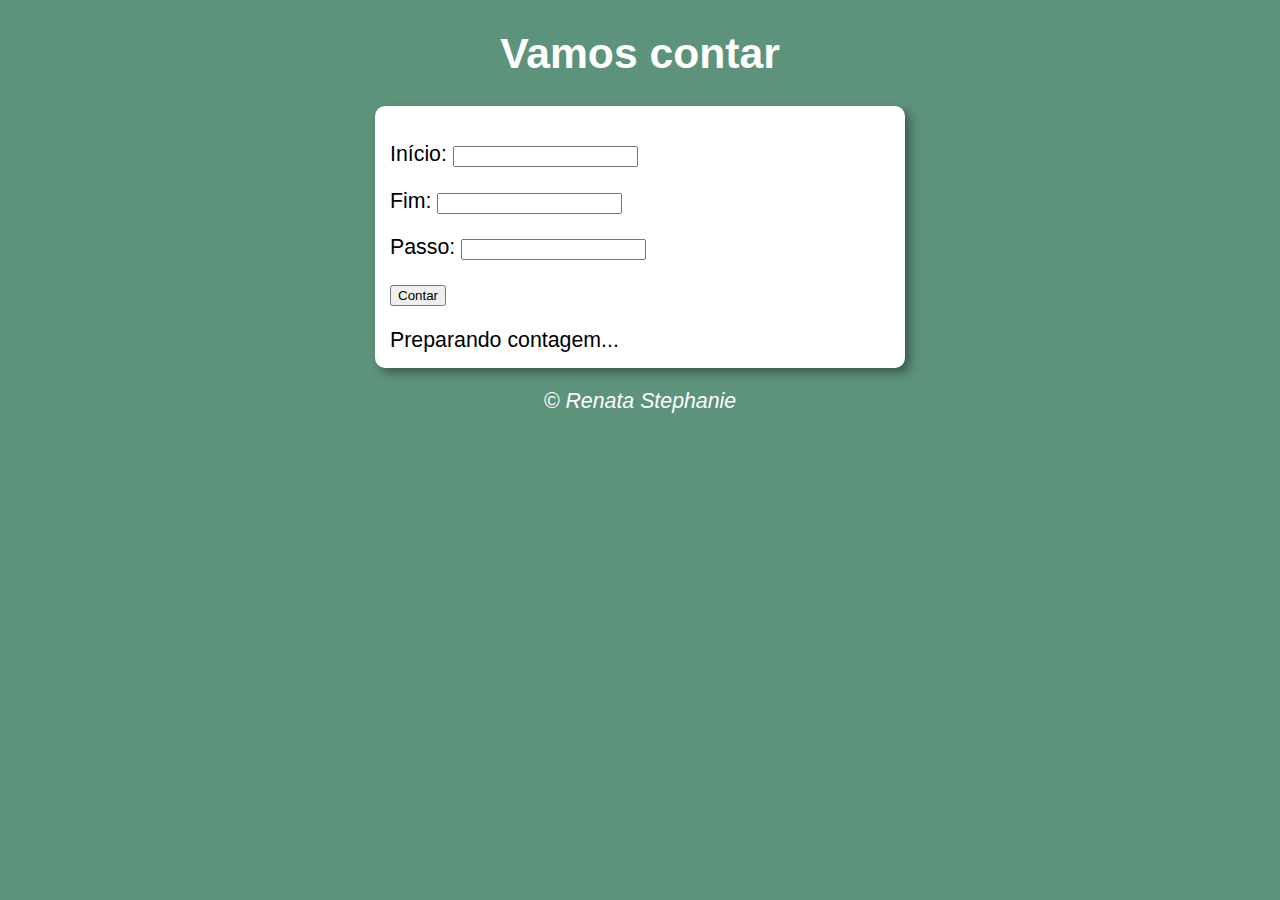
<file: index.html>
<!DOCTYPE html>
<html lang="pt-br">

<head>
    <meta charset="UTF-8">
    <meta name="viewport" content="width=device-width, initial-scale=1.0">
    <title>Super contador</title>
    <link rel="stylesheet" href="style.css">
</head>

<body>
    <header>
        <h1>Vamos contar</h1>
    </header>
    <section>
        <div id="dados">
            <p>Início: <input type="number" name="inicio" id="txti"></p>
            <p>Fim: <input type="number" name="fim" id="txtf"></p>
            <p>Passo: <input type="number" name="passo" id="txtp"></p>
            <p><input type="button" value="Contar" onclick="contar()"></p>
        </div>
        <div id="res">
            Preparando contagem...
        </div>
    </section>

    <footer>
        <p>&copy; Renata Stephanie</p>
    </footer>

    <script src="script.js"></script>
</body>

</html>
</file>
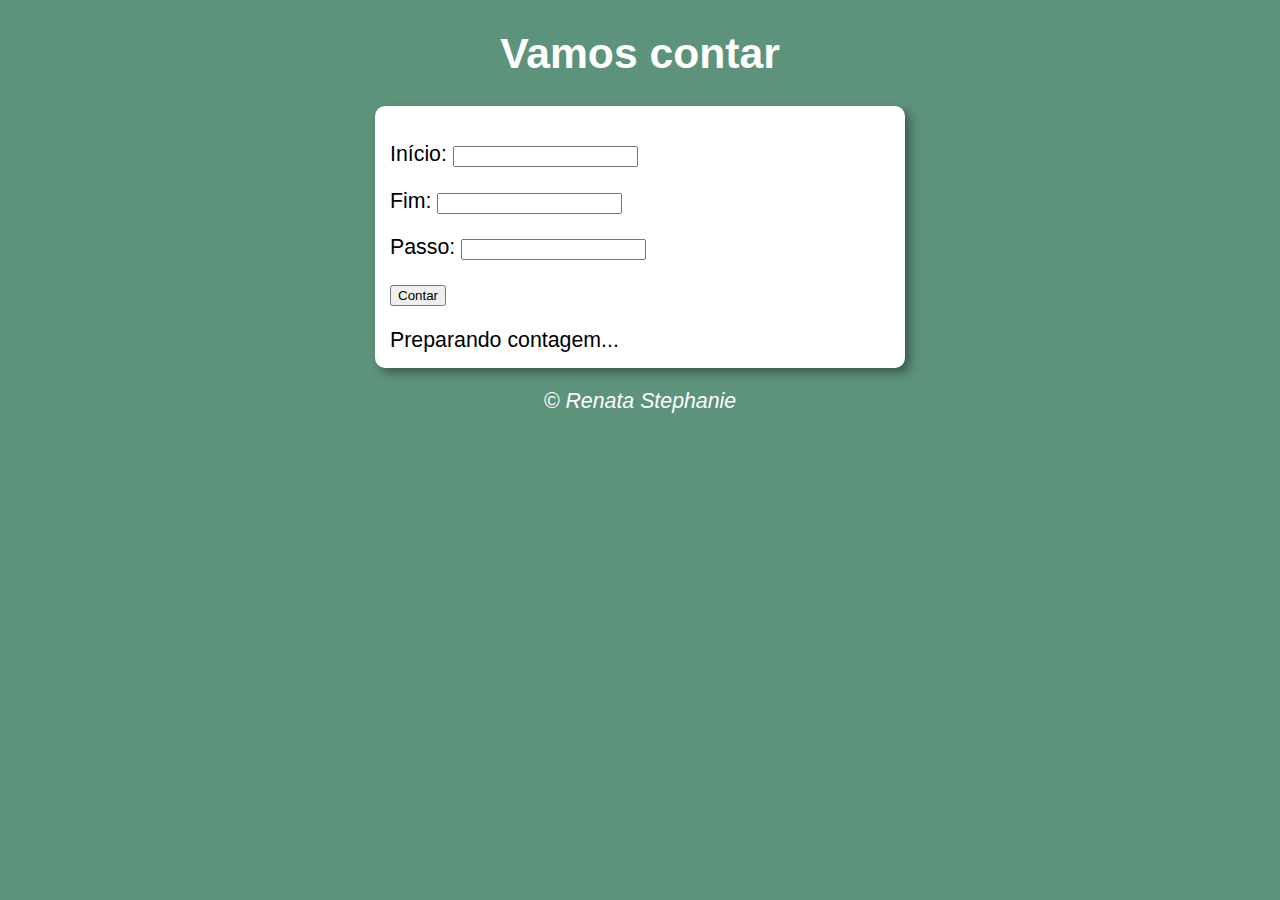
<file: super-contador.html>
<!DOCTYPE html>
<html lang="pt-br">

<head>
    <meta charset="UTF-8">
    <meta name="viewport" content="width=device-width, initial-scale=1.0">
    <title>Super contador</title>
    <link rel="stylesheet" href="style.css">
</head>

<body>
    <header>
        <h1>Vamos contar</h1>
    </header>
    <section>
        <div id="dados">
            <p>Início: <input type="number" name="inicio" id="txti"></p>
            <p>Fim: <input type="number" name="fim" id="txtf"></p>
            <p>Passo: <input type="number" name="passo" id="txtp"></p>
            <p><input type="button" value="Contar" onclick="contar()"></p>
        </div>
        <div id="res">
            Preparando contagem...
        </div>
    </section>

    <footer>
        <p>&copy; Renata Stephanie</p>
    </footer>

    <script src="script.js"></script>
</body>

</html>
</file>
<file: style.css>
body {
   background: rgb(93, 146, 123);
   font: normal 16pt Arial;
}

header {
   color: white;
   text-align: center;
}

section {
   background: white;
   border-radius: 10px;
   padding: 15px;
   width: 500px;
   margin: auto;
   box-shadow: 5px 5px 10px rgba(0, 0, 0, 0.369);
}

footer {
   color: white;
   text-align: center;
   font-style: italic;
}
</file>
